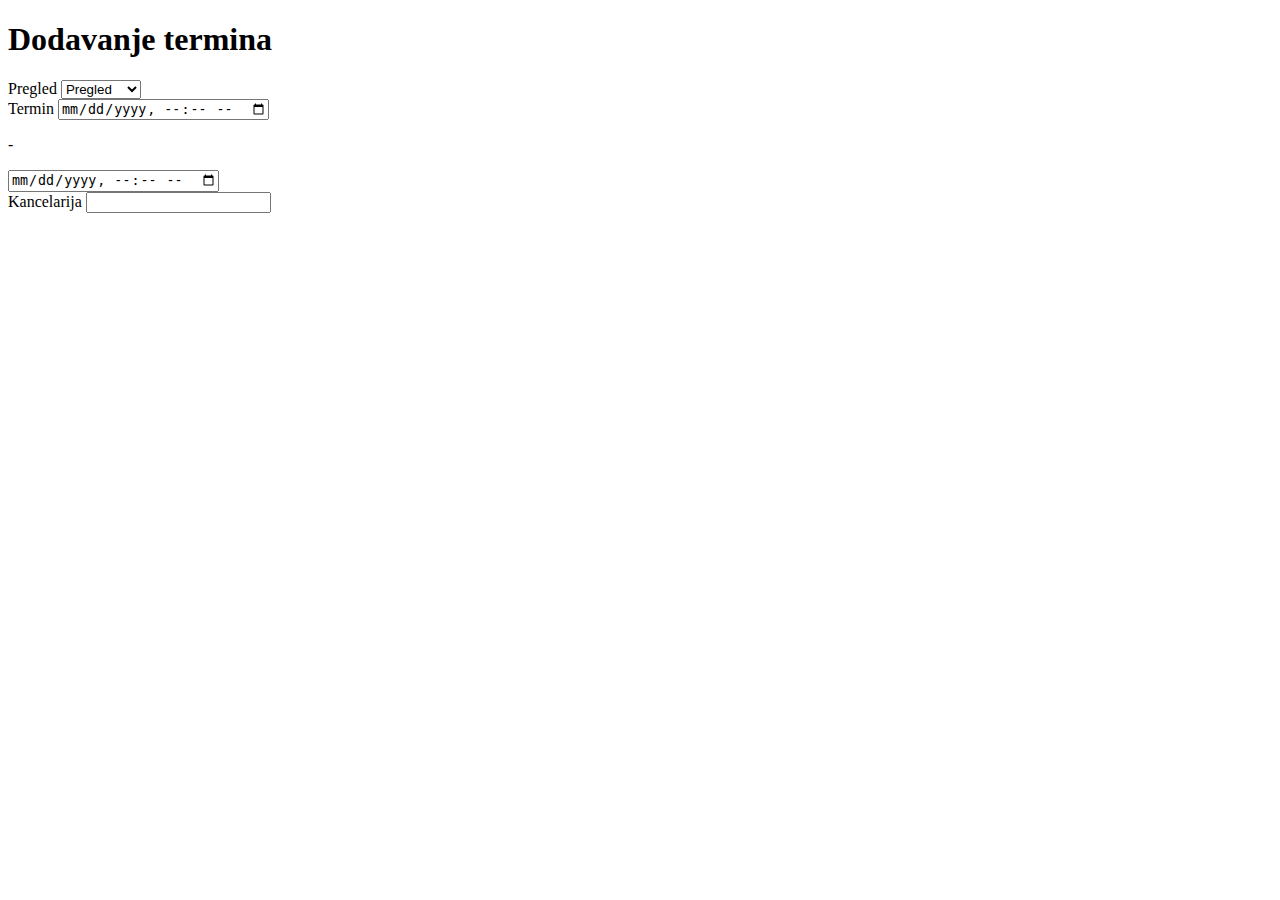
<file: index.html>
<!DOCTYPE html>
<html lang="en">

<head>
    <meta charset="UTF-8">
    <meta http-equiv="X-UA-Compatible" content="IE=edge">
    <meta name="viewport" content="width=device-width, initial-scale=1.0">
    <title>Document</title>
    <link rel="stylesheet" href="dizajn.css">
</head>

<body>
    <h1>Dodavanje termina</h1>
    <div>
        <form action="">
            <label for="pregled">Pregled</label>
            <select name="pregled" id="pregled">
                <option value="">Pregled</option>
                <option value="">Operacija</option>
            </select><br>
            <label for="termin">Termin</label>
            <input type="datetime-local" name="termin" id="termin">
            <p>-</p>
            <input type="datetime-local" name="" id=""><br>
            <label for="kanc">Kancelarija</label>
            <input type="text" name="kanc" id="kanc">
        </form>
    </div>

</body>

</html>
</file>
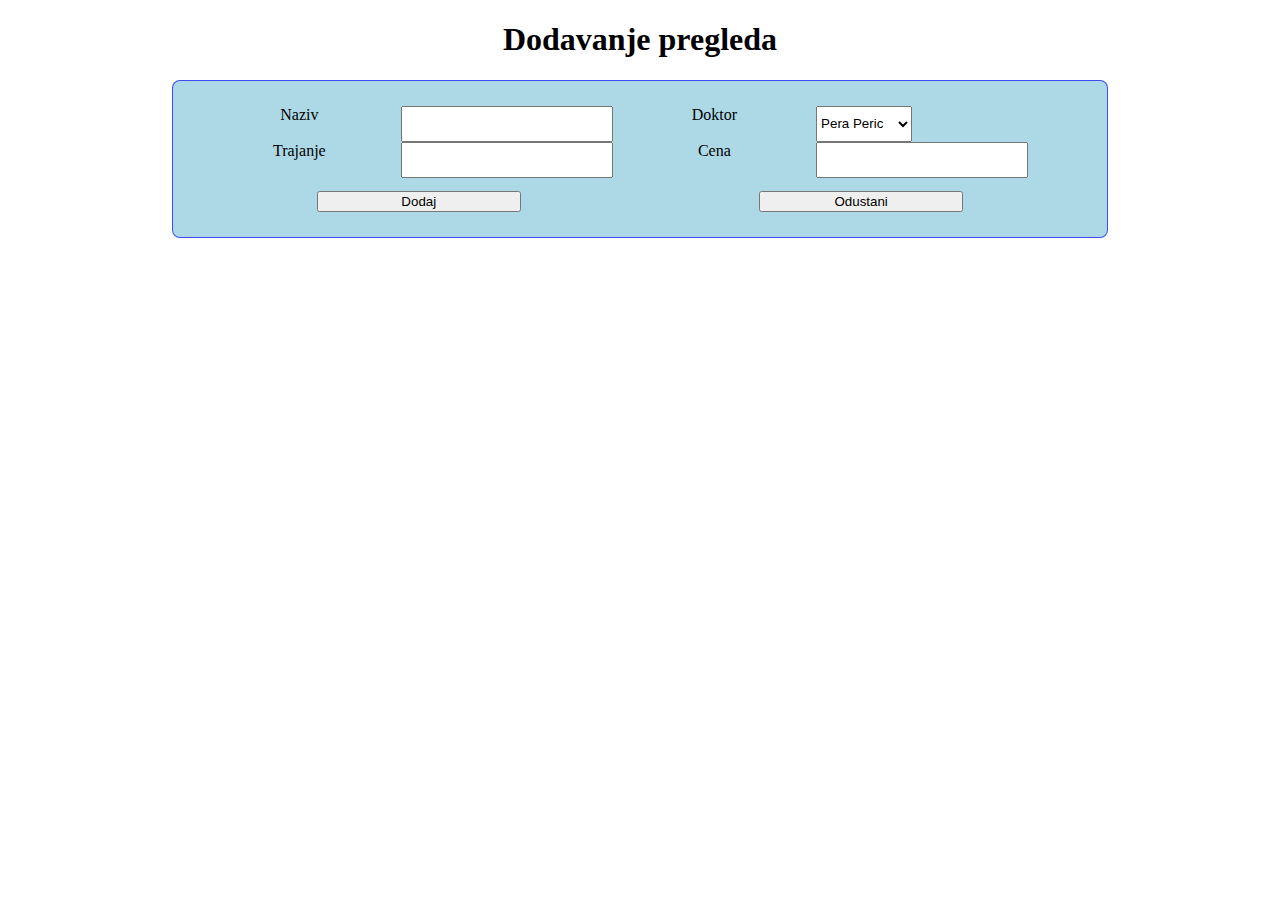
<file: pregled.html>
<!DOCTYPE html>
<html lang="en">
<head>
    <meta charset="UTF-8">
    <meta http-equiv="X-UA-Compatible" content="IE=edge">
    <meta name="viewport" content="width=device-width, initial-scale=1.0">
    <title>Document</title>
    <link rel="stylesheet" href="css/style.css">
</head>
<body>
    <h1>Dodavanje pregleda</h1>
    <form action="#" method="post">
        <label for="Naziv">Naziv</label>
        <input type="text" name="Naziv" id="Naziv">
        <label for="doktor">Doktor</label>
        <select name="doktor" id="doktor">
            <option value="peraPeric">Pera Peric</option>
            <option value="markoMaric">Marko Maric</option>
            <option value="milicaMilic">Milica Milic</option>
        </select>
        <br>
        <br>
        <label for="Trajanje">Trajanje</label>
        <input type="text" name="Trajanje" id="Trajanje">
        <label for="Cena">Cena</label>
        <input type="number" name="Cena" id="Cena">
        <br>
        <br>
        <input type="submit" value="Dodaj">
        <input type="reset" value="Odustani">
    </form>
</body>
</html>
</file>
<file: dizajn.css>
/*# sourceMappingURL=dizajn.css.map */
</file>
<file: css/style.css>
h1 {
  text-align: center;
}

form {
  display: flex;
  flex-wrap: wrap;
  width: 70%;
  background-color: lightblue;
  border: 1px solid rgba(0, 0, 255, 0.651);
  border-radius: 8px;
  margin: 0 auto;
  padding: 25px;
}
form label, form input {
  display: inline-block;
  width: 23%;
  text-align: center;
}
form input[type=reset], form input[type=submit] {
  margin-top: 1em;
  margin-inline: auto;
}

/*# sourceMappingURL=style.css.map */
</file>
